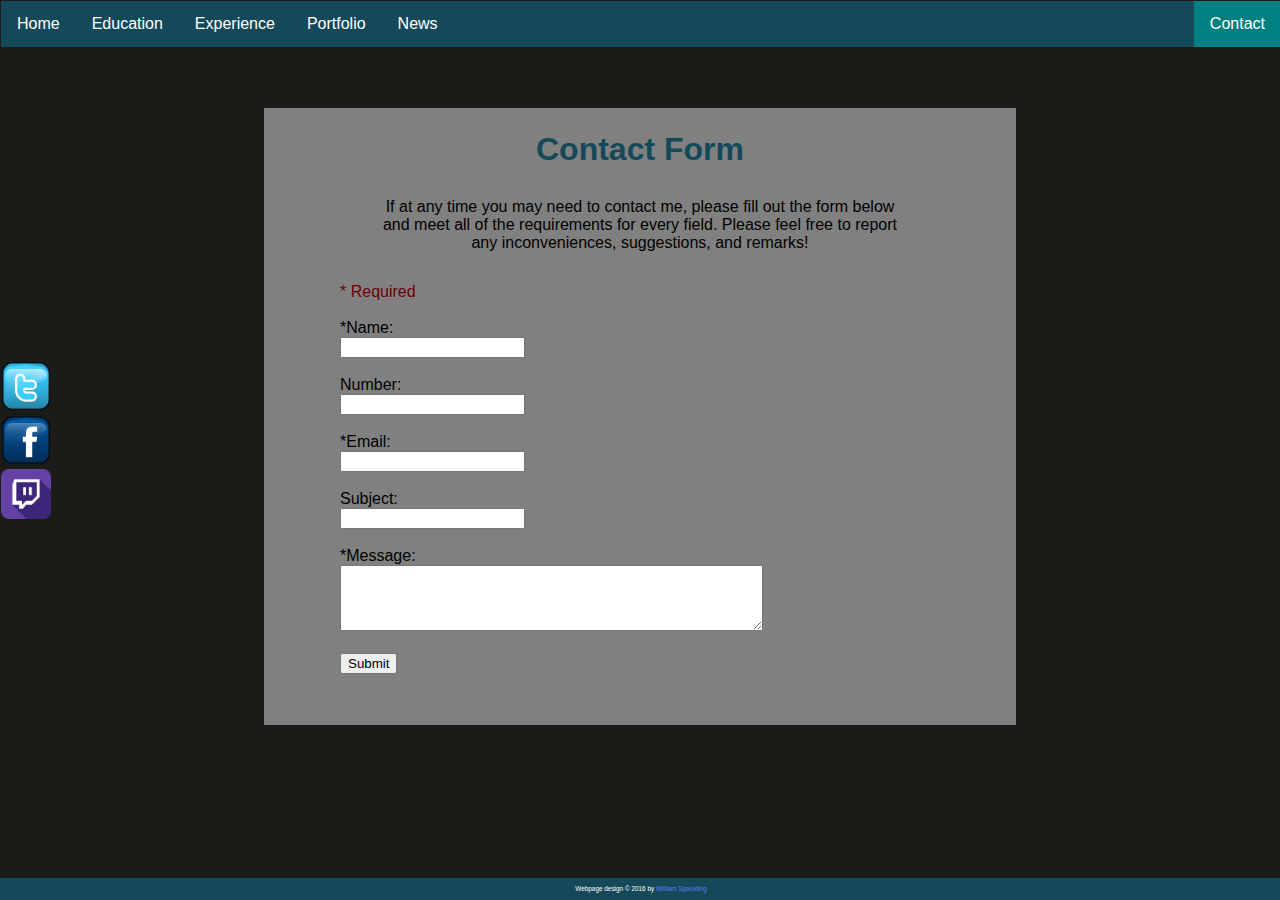
<file: pages/Contact/Contact.html>
<!DOCTYPE html>

<!--
Project Name: Portfolio
Author: William Spaulding
Description: A portfolio based website.
-->


<html>
	<head>
		<link rel="stylesheet" type="text/css" href="../style.css?v=1.0">
	</head>
	
	<body>
		<!-- Navigation Bar -->
		<div id="navigation">
			<ul>
				<li class="dropdown">
					<a href="../../index.html" class="dropbtn" id="HomeF">Home</a>
				</li>
				<li class="dropdown">
					<a href="javascript:void(0)" class="dropbtn" id="EducationF">Education</a>
					<div class="dropdown-content">
						<a id="Collegiate-School" href="../Education/Collegiate.html">Collegiate</a>
						<a id="Naval-School" href="../Education/Naval.html">Naval</a>
					</div>
				</li>
				<li class="dropdown">
					<a href="../Experience/Experience.html" class="dropbtn" id="ExperienceF">Experience</a>
				</li>
				<li class="dropdown">
					<a href="javascript:void(0)" class="dropbtn" id="PortfolioF">Portfolio</a>
					<div class="dropdown-content">
						<a id="Java" href="../Portfolio/Java.html">Java</a>
						<a id="CSharp" href="../Portfolio/CSharp.html">CSharp</a>
						<a id="VisualBasic" href="../Portfolio/VisualBasic.html">VisualBasic</a>
						<a id="AdobeAnimate" href="../Portfolio/AdobeAnimate.html">Adobe Animate</a>
						<a id="Websites" href="../Portfolio/Websites.html">HTML/CSS/Javascript</a>
					</div>
				</li>
				<li class="dropdown">
					<a href="../News/News.html" class="dropbtn" id="ExperienceF">News</a>
				</li>
				<li class="dropdown right activeDrop">
					<a href="../Contact/Contact.html" class="dropbtn" id="ContactF">Contact</a>
				</li>
			</ul>
		</div>
		
		<!-- Email Section -->
		<div id="content">
		<form id="email">
			<div class="center">
				<h1 style="color: #14495A">Contact Form</h1>
				<p>If at any time you may need to contact me, please fill out the form below and meet all of the requirements for every field. Please feel free to report any inconveniences, suggestions, and remarks!</p>
			</div>
			<font color="#6D0000">* Required</font>
			<br><br>*Name:<br>
			<input name="name" type="text" />
			<br><br>Number:<br>
			<input name="number" type="text" />
			<br><br>*Email:<br>
			<input name="email" type="text" />
			<br><br>Subject:<br>
			<input name="subject" type="text" />
			<br><br>*Message:<br>
			<textarea name="message" rows="4" cols="50"></textarea>
			<br><br>
			<input id="submit" type="submit" value="Submit" onclick="button()" />
		</form>
		</div>
		
		<!-- Social Media -->
		<div id="sidebar">
			<a href="https://twitter.com/WilliamSpauldi4" target="_blank">
				<img src="../../images/twitter.png" width="50" height="50" alt="twitter link"/>
			</a>
			<a href="https://www.facebook.com/profile.php?id=100009659238834" target="_blank">
				<img src="../../images/facebook.png" width="50" height="50" alt="facebook link"/>
			</a>
			<a href="https://twitch.tv/MistrMouse" target="_blank">
				<img src="../../images/twitch.png" width="50" height="50" alt="facebook link"/>
			</a>
		</div>
			
		<!-- Copyright/Other -->
		<div id="footer">
			<p>Webpage design &#169; 2016 by <a href="mailto:spauldingwm@gmail.com">William Spaulding</a></p>
		</div>
		
		<script src="../../javascript/email.js"></script>
	</body>
</html>
</file>
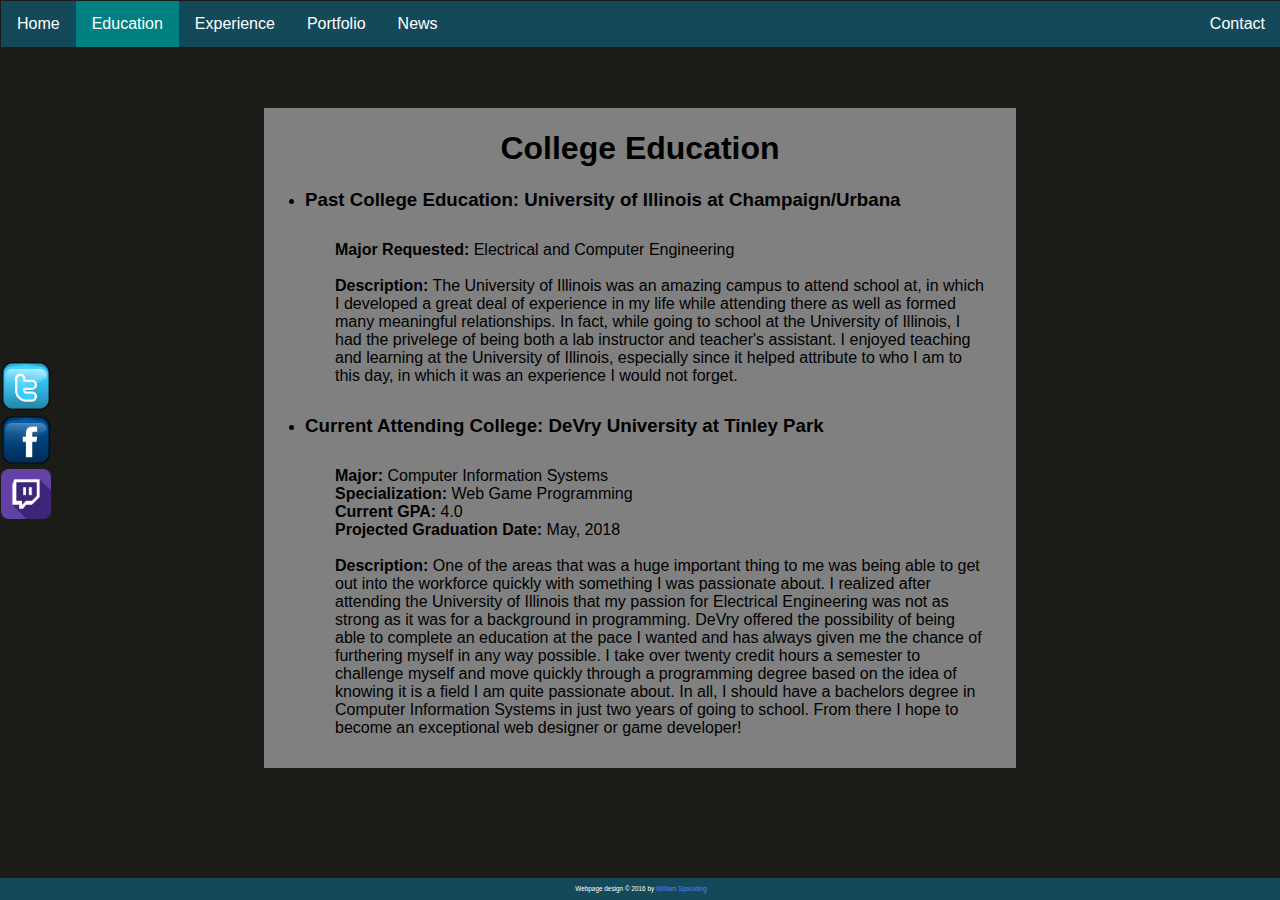
<file: pages/Education/Collegiate.html>
<!DOCTYPE html>

<!--
Project Name: Portfolio
Author: William Spaulding
Description: A portfolio based website.
-->


<html>
	<head>
		<link rel="stylesheet" type="text/css" href="../style.css?v=1.0">
	</head>
	
	<body>
		<!-- Navigation Bar -->
		<div id="navigation">
			<ul>
				<li class="dropdown">
					<a href="../../index.html" class="dropbtn" id="HomeF">Home</a>
				</li>
				<li class="dropdown activeDrop">
					<a href="javascript:void(0)" class="dropbtn" id="EducationF">Education</a>
					<div class="dropdown-content">
						<a id="Collegiate-School" href="../Education/Collegiate.html" class="active">Collegiate</a>
						<a id="Naval-School" href="../Education/Naval.html">Naval</a>
					</div>
				</li>
				<li class="dropdown">
					<a href="../Experience/Experience.html" class="dropbtn" id="ExperienceF">Experience</a>
				</li>
				<li class="dropdown">
					<a href="javascript:void(0)" class="dropbtn" id="PortfolioF">Portfolio</a>
					<div class="dropdown-content">
						<a id="Java" href="../Portfolio/Java.html">Java</a>
						<a id="CSharp" href="../Portfolio/CSharp.html">CSharp</a>
						<a id="VisualBasic" href="../Portfolio/VisualBasic.html">VisualBasic</a>
						<a id="AdobeAnimate" href="../Portfolio/AdobeAnimate.html">Adobe Animate</a>
						<a id="Websites" href="../Portfolio/Websites.html">HTML/CSS/Javascript</a>
					</div>
				</li>
				<li class="dropdown">
					<a href="../News/News.html" class="dropbtn" id="ExperienceF">News</a>
				</li>
				<li class="dropdown right">
					<a href="../Contact/Contact.html" class="dropbtn" id="ContactF">Contact</a>
				</li>
			</ul>
		</div>
		
		<!-- Course Information -->
		<div id="wrapper1">
			<div id="skillbar">
				<h1 class="center">Completed<br>Coursework</h1>
				<a>Logic & Design</a>
				<a>Structured Analysis & Design</a>
				<a>Architecture & Operating Systems</a>
				<a>Principles of Information Systems</a>
				<a>Programming</a>
				<a>Object-Oriented Programming</a>
				<a>Business Application Programming</a>
				<a>Web Interface Design</a>
				<a>Web Application Development</a>
				<a>Web Multimedia Programming</a>
				<a>Business & Technology</a>
				<a>Critical Thinking & Problem Solving</a>
				<a>Electrical & Computer Engineering</a>
				<a>Computer Engineering</a>
				<a>Composition</a>
				<a>Ancient Philosophy</a>
				<a>Statistics</a>
				<a>Calculus I</a>
				<a>Physics I</a>
				<a>Chemistry I</a>
			</div>
		</div>
		
		<!-- Main Content Description -->
		<div id="content">
			<h1>College Education</h1>
			<ul>
				<li>
					<h3>Past College Education: University of Illinois at Champaign/Urbana</h2>
					<p><b>Major Requested:</b> Electrical and Computer Engineering<br><br><b>Description:</b> The University of Illinois was an amazing campus to attend school at, in which I developed a great deal of experience in my life while attending there as well as formed many meaningful relationships. In fact, while going to school at the University of Illinois, I had the privelege of being both a lab instructor and teacher's assistant. I enjoyed teaching and learning at the University of Illinois, especially since it helped attribute to who I am to this day, in which it was an experience I would not forget.</p>
				</li>
				<li>
					<h3>Current Attending College: DeVry University at Tinley Park</h2>
					<p><b>Major:</b> Computer Information Systems<br><b>Specialization:</b> Web Game Programming<br><b>Current GPA:</b> 4.0<br><b>Projected Graduation Date:</b> May, 2018<br><br><b>Description:</b> One of the areas that was a huge important thing to me was being able to get out into the workforce quickly with something I was passionate about. I realized after attending the University of Illinois that my passion for Electrical Engineering was not as strong as it was for a background in programming. DeVry offered the possibility of being able to complete an education at the pace I wanted and has always given me the chance of furthering myself in any way possible. I take over twenty credit hours a semester to challenge myself and move quickly through a programming degree based on the idea of knowing it is a field I am quite passionate about. In all, I should have a bachelors degree in Computer Information Systems in just two years of going to school. From there I hope to become an exceptional web designer or game developer!</p>
				</li>
			</ul>
		</div>
		
		<!-- Social Media -->
		<div id="sidebar">
			<a href="https://twitter.com/WilliamSpauldi4" target="_blank">
				<img src="../../images/twitter.png" width="50" height="50" alt="twitter link"/>
			</a>
			<a href="https://www.facebook.com/profile.php?id=100009659238834" target="_blank">
				<img src="../../images/facebook.png" width="50" height="50" alt="facebook link"/>
			</a>
			<a href="https://twitch.tv/MistrMouse" target="_blank">
				<img src="../../images/twitch.png" width="50" height="50" alt="facebook link"/>
			</a>
		</div>
			
		<!-- Copyright/Other -->
		<div id="footer">
			<p>Webpage design &#169; 2016 by <a href="mailto:spauldingwm@gmail.com">William Spaulding</a></p>
		</div>
	</body>
</html>
</file>
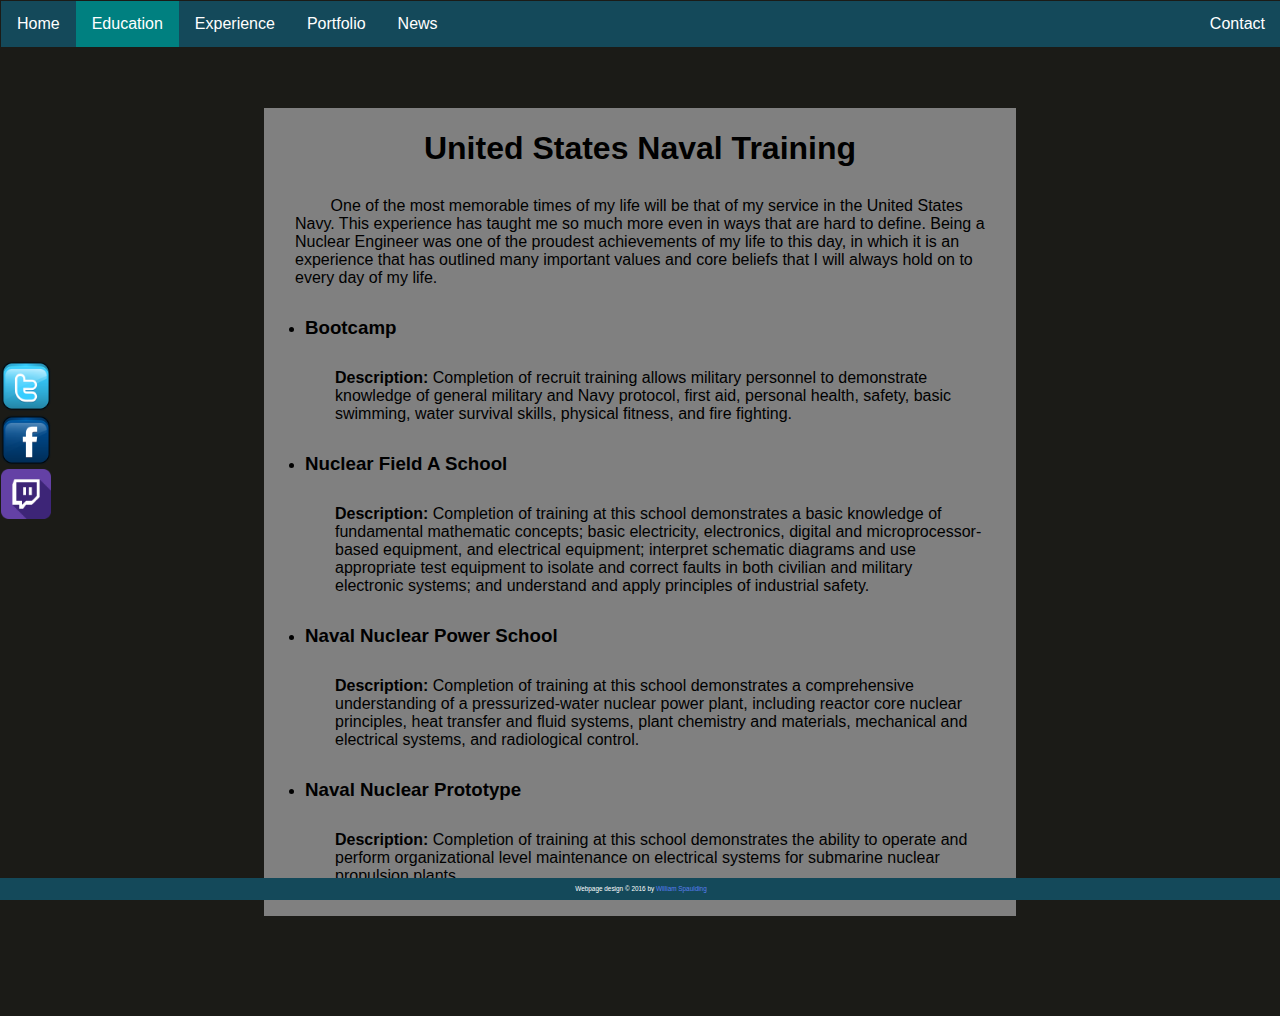
<file: pages/Education/Naval.html>
<!DOCTYPE html>

<!--
Project Name: Portfolio
Author: William Spaulding
Description: A portfolio based website.
-->


<html>
	<head>
		<link rel="stylesheet" type="text/css" href="../style.css?v=1.0">
	</head>
	
	<body>
		<!-- Navigation Bar -->
		<div id="navigation">
			<ul>
				<li class="dropdown">
					<a href="../../index.html" class="dropbtn" id="HomeF">Home</a>
				</li>
				<li class="dropdown activeDrop">
					<a href="javascript:void(0)" class="dropbtn" id="EducationF">Education</a>
					<div class="dropdown-content">
						<a id="Collegiate-School" href="../Education/Collegiate.html">Collegiate</a>
						<a id="Naval-School" href="../Education/Naval.html" class="active">Naval</a>
					</div>
				</li>
				<li class="dropdown">
					<a href="../Experience/Experience.html" class="dropbtn" id="ExperienceF">Experience</a>
				</li>
				<li class="dropdown">
					<a href="javascript:void(0)" class="dropbtn" id="PortfolioF">Portfolio</a>
					<div class="dropdown-content">
						<a id="Java" href="../Portfolio/Java.html">Java</a>
						<a id="CSharp" href="../Portfolio/CSharp.html">CSharp</a>
						<a id="VisualBasic" href="../Portfolio/VisualBasic.html">VisualBasic</a>
						<a id="AdobeAnimate" href="../Portfolio/AdobeAnimate.html">Adobe Animate</a>
						<a id="Websites" href="../Portfolio/Websites.html">HTML/CSS/Javascript</a>
					</div>
				</li>
				<li class="dropdown">
					<a href="../News/News.html" class="dropbtn" id="ExperienceF">News</a>
				</li>
				<li class="dropdown right">
					<a href="../Contact/Contact.html" class="dropbtn" id="ContactF">Contact</a>
				</li>
			</ul>
		</div>
		
		<!-- Course Information -->
		<div id="wrapper1">
			<div id="skillbar">
				<h1 class="center">Completed<br>Coursework</h1>
				<a>AC/DC Circuits</a>
				<a>Applied Thermodynamics</a>
				<a>Atomic and Nuclear Physics</a>
				<a>Electrical or Electronic Systems Troubleshooting and Maintenance</a>
				<a>Solid State Devices and Circuits</a>
				<a>Fluid Dynamics and Power Systems</a>
				<a>Nuclear Reactor Engineering</a>
				<a>Power Plant Systems</a>
				<a>Radiation Protection Technology</a>
				<a>Digital Principles</a>
				<a>Electrical Machinery</a>
				<a>Digital Circuits and Microprocessors</a>
				<a>Industrial Safety</a>
				<a>General Physics and Chemistry</a>
				<a>Technical Mathematics</a>
				<a>Hazardous Materials Operations</a>
				<a>Firefighting</a>
				<a>Shipboard Systems</a>
				<a>Personal Conditioning</a>
				<a>Personal/Community Health</a>
			</div>
		</div>
		
		<!-- Main Content Description -->
		<div id="content">
			<h1>United States Naval Training</h1>
			<p>&nbsp;&nbsp;&nbsp;&nbsp;&nbsp;&nbsp;&nbsp;&nbsp;One of the most memorable times of my life will be that of my service in the United States Navy. This experience has taught me so much more even in ways that are hard to define. Being a Nuclear Engineer was one of the proudest achievements of my life to this day, in which it is an experience that has outlined many important values and core beliefs that I will always hold on to every day of my life.</p>
			<ul>
				<li>
					<h3>Bootcamp</h2>
					<p><b>Description:</b> Completion of recruit training allows military personnel to demonstrate knowledge of general military and Navy protocol, first aid, personal health, safety, basic swimming, water survival skills, physical fitness, and fire fighting.</p>
				</li>
				<li>
					<h3>Nuclear Field A School</h2>
					<p><b>Description:</b> Completion of training at this school demonstrates a basic knowledge of fundamental mathematic concepts; basic electricity, electronics, digital and microprocessor-based equipment, and electrical equipment; interpret schematic diagrams and use appropriate test equipment to isolate and correct faults in both civilian and military electronic systems; and understand and apply principles of industrial safety.</p>
				</li>
				<li>
					<h3>Naval Nuclear Power School</h2>
					<p><b>Description:</b> Completion of training at this school demonstrates a comprehensive understanding of a pressurized-water nuclear power plant, including reactor core nuclear principles, heat transfer and fluid systems, plant chemistry and materials, mechanical and electrical systems, and radiological control.</p>
				</li>
				<li>
					<h3>Naval Nuclear Prototype</h2>
					<p><b>Description:</b> Completion of training at this school demonstrates the ability to operate and perform organizational level maintenance on electrical systems for submarine nuclear propulsion plants.</p>
				</li>
			</ul>
		</div>
		
		<!-- Social Media -->
		<div id="sidebar">
			<a href="https://twitter.com/WilliamSpauldi4" target="_blank">
				<img src="../../images/twitter.png" width="50" height="50" alt="twitter link"/>
			</a>
			<a href="https://www.facebook.com/profile.php?id=100009659238834" target="_blank">
				<img src="../../images/facebook.png" width="50" height="50" alt="facebook link"/>
			</a>
			<a href="https://twitch.tv/MistrMouse" target="_blank">
				<img src="../../images/twitch.png" width="50" height="50" alt="facebook link"/>
			</a>
		</div>
			
		<!-- Copyright/Other -->
		<div id="footer">
			<p>Webpage design &#169; 2016 by <a href="mailto:spauldingwm@gmail.com">William Spaulding</a></p>
		</div>
	</body>
</html>
</file>
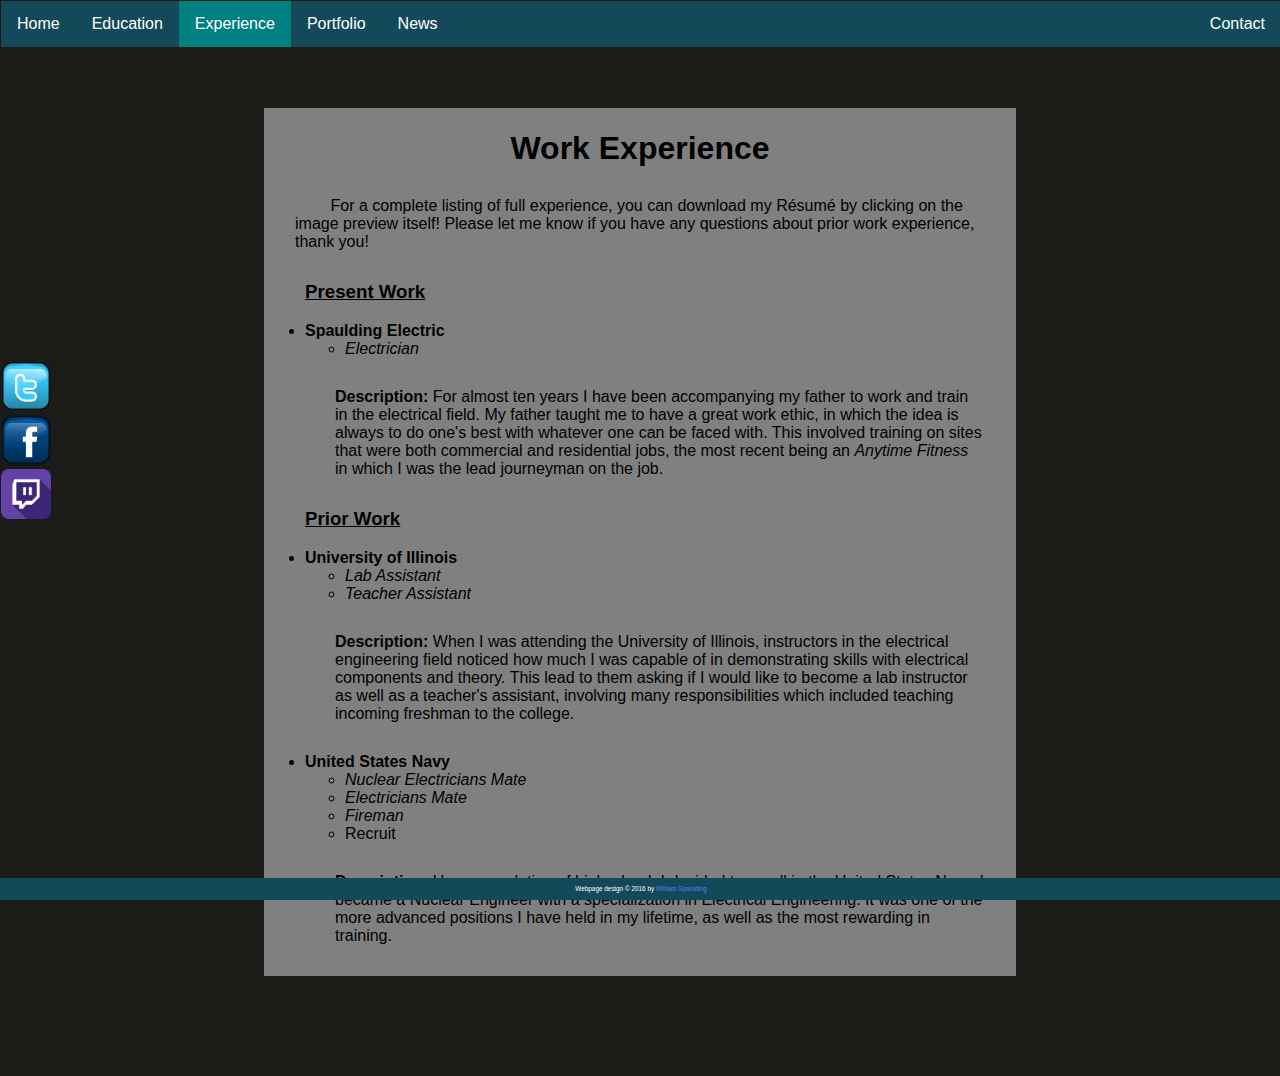
<file: pages/Experience/Experience.html>
<!DOCTYPE html>

<!--
Project Name: Portfolio
Author: William Spaulding
Description: A portfolio based website.
-->


<html>
	<head>
		<link rel="stylesheet" type="text/css" href="../style.css?v=1.0">
	</head>
	
	<body>
		<!-- Navigation Bar -->
		<div id="navigation">
			<ul>
				<li class="dropdown">
					<a href="../../index.html" class="dropbtn" id="HomeF">Home</a>
				</li>
				<li class="dropdown">
					<a href="javascript:void(0)" class="dropbtn" id="EducationF">Education</a>
					<div class="dropdown-content">
						<a id="Collegiate-School" href="../Education/Collegiate.html">Collegiate</a>
						<a id="Naval-School" href="../Education/Naval.html">Naval</a>
					</div>
				</li>
				<li class="dropdown activeDrop">
					<a href="../Experience/Experience.html" class="dropbtn" id="ExperienceF">Experience</a>
				</li>
				<li class="dropdown">
					<a href="javascript:void(0)" class="dropbtn" id="PortfolioF">Portfolio</a>
					<div class="dropdown-content">
						<a id="Java" href="../Portfolio/Java.html">Java</a>
						<a id="CSharp" href="../Portfolio/CSharp.html">CSharp</a>
						<a id="VisualBasic" href="../Portfolio/VisualBasic.html">VisualBasic</a>
						<a id="AdobeAnimate" href="../Portfolio/AdobeAnimate.html">Adobe Animate</a>
						<a id="Websites" href="../Portfolio/Websites.html">HTML/CSS/Javascript</a>
					</div>
				</li>
				<li class="dropdown">
					<a href="../News/News.html" class="dropbtn" id="ExperienceF">News</a>
				</li>
				<li class="dropdown right">
					<a href="../Contact/Contact.html" class="dropbtn" id="ContactF">Contact</a>
				</li>
			</ul>
		</div>
		
		<!-- General Content -->
		<div id="content">
			<h1>Work Experience</h1>
			<p>&nbsp;&nbsp;&nbsp;&nbsp;&nbsp;&nbsp;&nbsp;&nbsp;For a complete listing of full experience, you can download my R&eacute;sum&eacute; by clicking on the image preview itself! Please let me know if you have any questions about prior work experience, thank you!</p>
			
			<ul>
				<h3><u>Present Work</u></h3>
				<li><b>Spaulding Electric</b></li>
				<ul>
					<li><i>Electrician</i></li>
				</ul>
				<p><b>Description:</b> For almost ten years I have been accompanying my father to work and train in the electrical field. My father taught me to have a great work ethic, in which the idea is always to do one's best with whatever one can be faced with. This involved training on sites that were both commercial and residential jobs, the most recent being an <i>Anytime Fitness</i> in which I was the lead journeyman on the job.</p>
				<h3><u>Prior Work</u></h3>
				<li><b>University of Illinois</b></li>
				<ul>
					<li><i>Lab Assistant</i></li>
					<li><i>Teacher Assistant</i></li>
				</ul>
				<p><b>Description:</b> When I was attending the University of Illinois, instructors in the electrical engineering field noticed how much I was capable of in demonstrating skills with electrical components and theory. This lead to them asking if I would like to become a lab instructor as well as a teacher's assistant, involving many responsibilities which included teaching incoming freshman to the college.</p>
				<li><b>United States Navy</b></li>
				<ul>
					<li><i>Nuclear Electricians Mate</i></li>
					<li><i>Electricians Mate</i></li>
					<li><i>Fireman</i></li>
					<li>Recruit</li>
				</ul>
				<p><b>Description:</b> Upon completion of highschool, I decided to enroll in the United States Navy. I became a Nuclear Engineer with a specialization in Electrical Engineering. It was one of the more advanced positions I have held in my lifetime, as well as the most rewarding in training.</p>
			</ul>
		</div>
		
		<div id="resume">
			<p>[DOWNLOAD]<br><br>Click to download a complete R&eacute;sum&eacute;</p>
			<a href="../../Resume.pdf" target="_blank"><img id="resume" src="../../images/resume.png" /></a>
		</div>
		
		<!-- Social Media -->
		<div id="sidebar">
			<a href="https://twitter.com/WilliamSpauldi4" target="_blank">
				<img src="../../images/twitter.png" width="50" height="50" alt="twitter link"/>
			</a>
			<a href="https://www.facebook.com/profile.php?id=100009659238834" target="_blank">
				<img src="../../images/facebook.png" width="50" height="50" alt="facebook link"/>
			</a>
			<a href="https://twitch.tv/MistrMouse" target="_blank">
				<img src="../../images/twitch.png" width="50" height="50" alt="facebook link"/>
			</a>
		</div>
			
		<!-- Copyright/Other -->
		<div id="footer">
			<p>Webpage design &#169; 2016 by <a href="mailto:spauldingwm@gmail.com">William Spaulding</a></p>
		</div>
	</body>
</html>
</file>
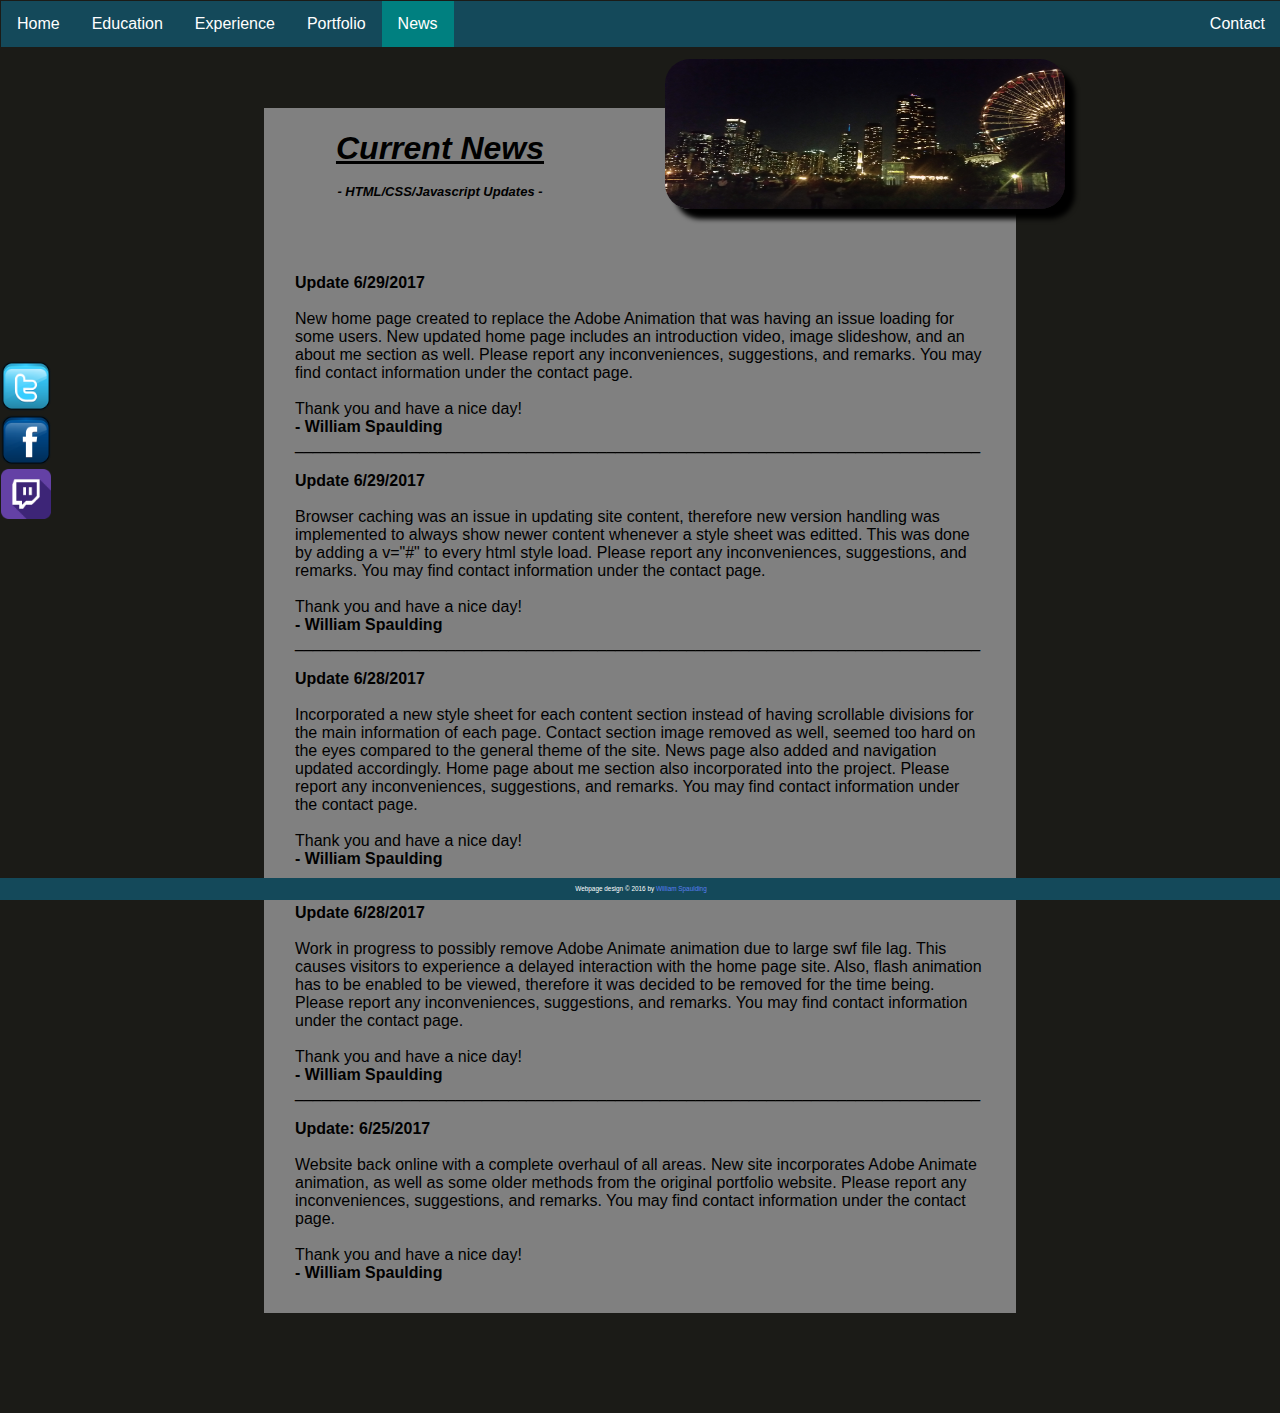
<file: pages/News/News.html>
<!DOCTYPE html>

<!--
Project Name: Portfolio
Author: William Spaulding
Description: A portfolio based website.
-->


<html>
	<head>
		<link rel="stylesheet" type="text/css" href="../style.css?v=1.0">
	</head>
	
	<body>
		<!-- Main Content -->
		<div id="content">
			<img id="navypier" src="../../images/navypier.jpg" alt="navypier"/>
			<h1><i><u>Current News</u><br>
			<font size="-1">- HTML/CSS/Javascript Updates -</font></i></h1>
			<br>
			<p><b>Update 6/29/2017</b><br><br>
			New home page created to replace the Adobe Animation that was having an issue loading for some users. New updated home page includes an introduction video, image slideshow, and an about me section as well. Please report any inconveniences, suggestions, and remarks. You may find contact information under the contact page.<br><br>
			Thank you and have a nice day!<br>
			<b>- William Spaulding</b><br>
			_____________________________________________________________________________
			<br><br>
			<b>Update 6/29/2017</b><br><br>
			Browser caching was an issue in updating site content, therefore new version handling was implemented to always show newer content whenever a style sheet was editted. This was done by adding a v="#" to every html style load. Please report any inconveniences, suggestions, and remarks. You may find contact information under the contact page.<br><br>
			Thank you and have a nice day!<br>
			<b>- William Spaulding</b><br>
			_____________________________________________________________________________
			<br><br>
			<b>Update 6/28/2017</b><br><br>
			Incorporated a new style sheet for each content section instead of having scrollable divisions for the main information of each page. Contact section image removed as well, seemed too hard on the eyes compared to the general theme of the site. News page also added and navigation updated accordingly. Home page about me section also incorporated into the project. Please report any inconveniences, suggestions, and remarks. You may find contact information under the contact page.<br><br>
			Thank you and have a nice day!<br>
			<b>- William Spaulding</b><br>
			_____________________________________________________________________________
			<br><br>
			<b>Update 6/28/2017</b><br><br>
			Work in progress to possibly remove Adobe Animate animation due to large swf file lag. This causes visitors to experience a delayed interaction with the home page site. Also, flash animation has to be enabled to be viewed, therefore it was decided to be removed for the time being. Please report any inconveniences, suggestions, and remarks. You may find contact information under the contact page.<br><br>
			Thank you and have a nice day!<br>
			<b>- William Spaulding</b><br>
			_____________________________________________________________________________
			<br><br>
			<b>Update: 6/25/2017</b><br><br>
			
			Website back online with a complete overhaul of all areas. New site incorporates Adobe Animate animation, as well as some older methods from the original portfolio website. Please report any inconveniences, suggestions, and remarks. You may find contact information under the contact page.<br><br>
			
			Thank you and have a nice day!<br>
			<b>- William Spaulding</b><br></p>
		</div>
		
		<!-- Navigation Bar -->
		<div id="navigation">
			<ul>
				<li class="dropdown">
					<a href="../../index.html" class="dropbtn" id="HomeF">Home</a>
				</li>
				<li class="dropdown">
					<a href="javascript:void(0)" class="dropbtn" id="EducationF">Education</a>
					<div class="dropdown-content">
						<a id="Collegiate-School" href="../Education/Collegiate.html">Collegiate</a>
						<a id="Naval-School" href="../Education/Naval.html">Naval</a>
					</div>
				</li>
				<li class="dropdown">
					<a href="../Experience/Experience.html" class="dropbtn" id="ExperienceF">Experience</a>
				</li>
				<li class="dropdown">
					<a href="javascript:void(0)" class="dropbtn" id="PortfolioF">Portfolio</a>
					<div class="dropdown-content">
						<a id="Java" href="../Portfolio/Java.html">Java</a>
						<a id="CSharp" href="../Portfolio/CSharp.html">CSharp</a>
						<a id="VisualBasic" href="../Portfolio/VisualBasic.html">VisualBasic</a>
						<a id="AdobeAnimate" href="../Portfolio/AdobeAnimate.html">Adobe Animate</a>
						<a id="Websites" href="../Portfolio/Websites.html">HTML/CSS/Javascript</a>
					</div>
				</li>
				<li class="dropdown activeDrop">
					<a href="../News/News.html" class="dropbtn" id="ExperienceF">News</a>
				</li>
				<li class="dropdown right">
					<a href="../Contact/Contact.html" class="dropbtn" id="ContactF">Contact</a>
				</li>
			</ul>
		</div>
		
		<!-- Social Media -->
		<div id="sidebar">
			<a href="https://twitter.com/WilliamSpauldi4" target="_blank">
				<img src="../../images/twitter.png" width="50" height="50" alt="twitter link"/>
			</a>
			<a href="https://www.facebook.com/profile.php?id=100009659238834" target="_blank">
				<img src="../../images/facebook.png" width="50" height="50" alt="facebook link"/>
			</a>
			<a href="https://twitch.tv/MistrMouse" target="_blank">
				<img src="../../images/twitch.png" width="50" height="50" alt="facebook link"/>
			</a>
		</div>
			
		<!-- Copyright/Other -->
		<div id="footer">
			<p>Webpage design &#169; 2016 by <a href="mailto:spauldingwm@gmail.com">William Spaulding</a></p>
		</div>
	</body>
</html>
</file>
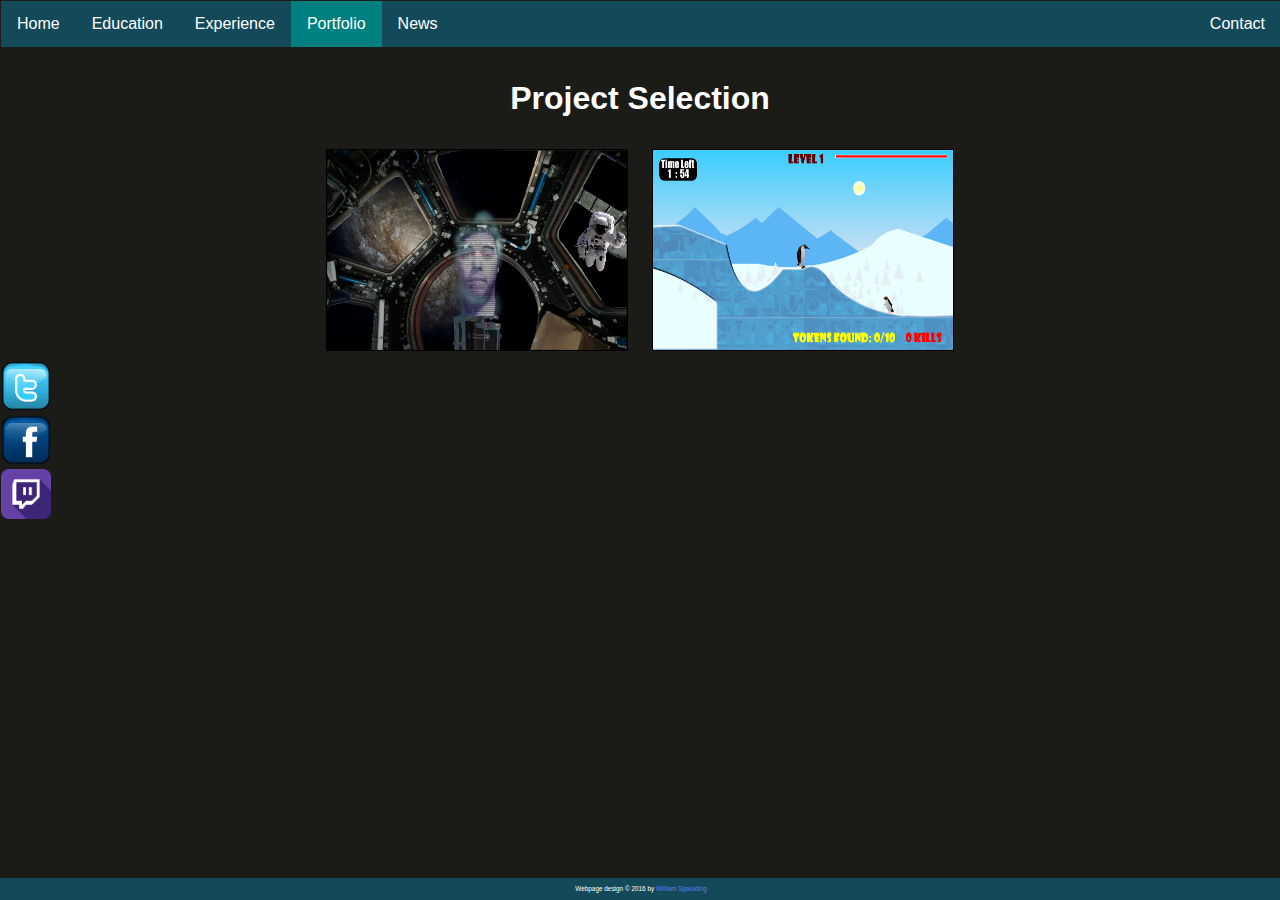
<file: pages/Portfolio/AdobeAnimate.html>
<!DOCTYPE html>

<!--
Project Name: Portfolio
Author: William Spaulding
Description: A portfolio based website.
-->


<html>
	<head>
		<link rel="stylesheet" type="text/css" href="../style.css?v=1.1">
	</head>
	
	<body>
		<!-- Navigation Bar -->
		<div id="navigation">
			<ul>
				<li class="dropdown">
					<a href="../../index.html" class="dropbtn" id="HomeF">Home</a>
				</li>
				<li class="dropdown">
					<a href="javascript:void(0)" class="dropbtn" id="EducationF">Education</a>
					<div class="dropdown-content">
						<a id="Collegiate-School" href="../Education/Collegiate.html">Collegiate</a>
						<a id="Naval-School" href="../Education/Naval.html">Naval</a>
					</div>
				</li>
				<li class="dropdown">
					<a href="../Experience/Experience.html" class="dropbtn" id="ExperienceF">Experience</a>
				</li>
				<li class="dropdown activeDrop">
					<a href="javascript:void(0)" class="dropbtn" id="PortfolioF">Portfolio</a>
					<div class="dropdown-content">
						<a id="Java" href="../Portfolio/Java.html">Java</a>
						<a id="CSharp" href="../Portfolio/CSharp.html">CSharp</a>
						<a id="VisualBasic" href="../Portfolio/VisualBasic.html">VisualBasic</a>
						<a id="AdobeAnimate" href="../Portfolio/AdobeAnimate.html" class="active">Adobe Animate</a>
						<a id="Websites" href="../Portfolio/Websites.html">HTML/CSS/Javascript</a>
					</div>
				</li>
				<li class="dropdown">
					<a href="../News/News.html" class="dropbtn" id="ExperienceF">News</a>
				</li>
				<li class="dropdown right">
					<a href="../Contact/Contact.html" class="dropbtn" id="ContactF">Contact</a>
				</li>
			</ul>
		</div>
		
		<!-- Project Selection Handling -->
		<div id="selection">
			<h1>Project Selection</h1>
			<div id="Hologram" class="select">
				<p>Hologram<br><br>[SELECT]<br>Click for more information!</p>
				<img alt="Hologram" src="../../images/adobeanimate/Hologram.jpg" />
			</div>
			<div id="Penguin" class="select">
				<p>Penguin Game<br><br>[SELECT]<br>Click for more information!</p>
				<img alt="Penguin" src="../../images/adobeanimate/Penguin.png" />
			</div>
		</div>
		
		<!-- Video Handling -->
		<div id="video2">
			<iframe id="vid" src="https://www.youtube.com/embed/8fpzb0K7Epw" frameborder="0" allowfullscreen></iframe>
		</div>
		
		<!-- Social Media -->
		<div id="sidebar">
			<a href="https://twitter.com/WilliamSpauldi4" target="_blank">
				<img src="../../images/twitter.png" width="50" height="50" alt="twitter link"/>
			</a>
			<a href="https://www.facebook.com/profile.php?id=100009659238834" target="_blank">
				<img src="../../images/facebook.png" width="50" height="50" alt="facebook link"/>
			</a>
			<a href="https://twitch.tv/MistrMouse" target="_blank">
				<img src="../../images/twitch.png" width="50" height="50" alt="facebook link"/>
			</a>
		</div>
			
		<!-- Copyright/Other -->
		<div id="footer">
			<p>Webpage design &#169; 2016 by <a href="mailto:spauldingwm@gmail.com">William Spaulding</a></p>
		</div>
		
		<!-- Javascript load -->
		<script src="../../javascript/video.js"></script>
		<script src="../../javascript/projects.js"></script>
	</body>
</html>
</file>
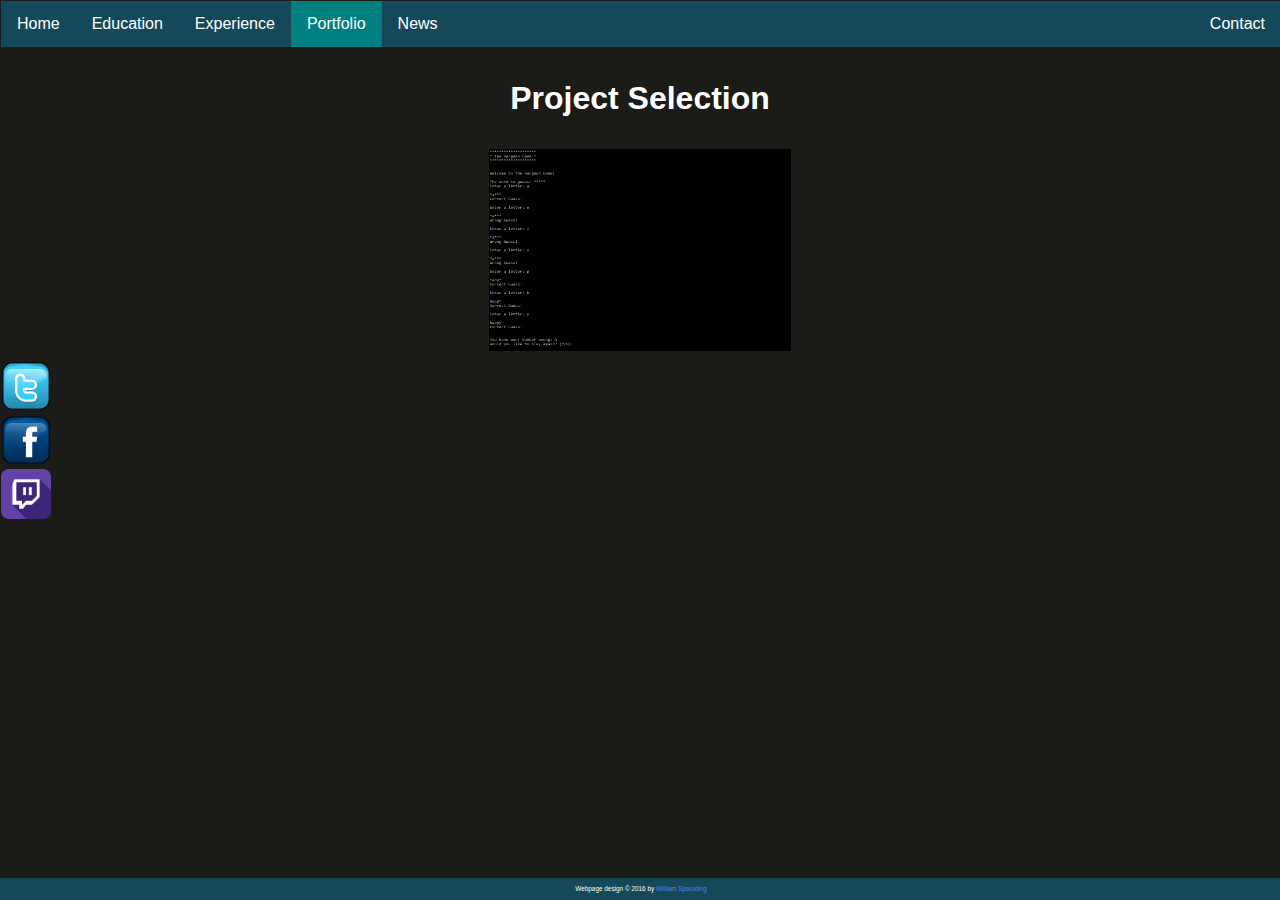
<file: pages/Portfolio/CSharp.html>
<!DOCTYPE html>

<!--
Project Name: Portfolio
Author: William Spaulding
Description: A portfolio based website.
-->


<html>
	<head>
		<link rel="stylesheet" type="text/css" href="../style.css?v=1.1">
	</head>
	
	<body>
		<!-- Navigation Bar -->
		<div id="navigation">
			<ul>
				<li class="dropdown">
					<a href="../../index.html" class="dropbtn" id="HomeF">Home</a>
				</li>
				<li class="dropdown">
					<a href="javascript:void(0)" class="dropbtn" id="EducationF">Education</a>
					<div class="dropdown-content">
						<a id="Collegiate-School" href="../Education/Collegiate.html">Collegiate</a>
						<a id="Naval-School" href="../Education/Naval.html">Naval</a>
					</div>
				</li>
				<li class="dropdown">
					<a href="../Experience/Experience.html" class="dropbtn" id="ExperienceF">Experience</a>
				</li>
				<li class="dropdown activeDrop">
					<a href="javascript:void(0)" class="dropbtn" id="PortfolioF">Portfolio</a>
					<div class="dropdown-content">
						<a id="Java" href="../Portfolio/Java.html">Java</a>
						<a id="CSharp" href="../Portfolio/CSharp.html" class="active">CSharp</a>
						<a id="VisualBasic" href="../Portfolio/VisualBasic.html">VisualBasic</a>
						<a id="AdobeAnimate" href="../Portfolio/AdobeAnimate.html">Adobe Animate</a>
						<a id="Websites" href="../Portfolio/Websites.html">HTML/CSS/Javascript</a>
					</div>
				</li>
				<li class="dropdown">
					<a href="../News/News.html" class="dropbtn" id="ExperienceF">News</a>
				</li>
				<li class="dropdown right">
					<a href="../Contact/Contact.html" class="dropbtn" id="ContactF">Contact</a>
				</li>
			</ul>
		</div>
		
		<!-- Project Selection Handling -->
		<div id="selection">
			<h1>Project Selection</h1>
			<div id="Hangman" class="select">
				<p>Hangman<br><br>[SELECT]<br>Click for more information!</p>
				<img alt="Hangman" src="../../images/csharp/Hangman.png" />
			</div>
		</div>
		
		<!-- Video Handling -->
		<div id="video2">
			<iframe id="vid" src="https://www.youtube.com/embed/8fpzb0K7Epw" frameborder="0" allowfullscreen></iframe>
		</div>
		
		<!-- Social Media -->
		<div id="sidebar">
			<a href="https://twitter.com/WilliamSpauldi4" target="_blank">
				<img src="../../images/twitter.png" width="50" height="50" alt="twitter link"/>
			</a>
			<a href="https://www.facebook.com/profile.php?id=100009659238834" target="_blank">
				<img src="../../images/facebook.png" width="50" height="50" alt="facebook link"/>
			</a>
			<a href="https://twitch.tv/MistrMouse" target="_blank">
				<img src="../../images/twitch.png" width="50" height="50" alt="facebook link"/>
			</a>
		</div>
			
		<!-- Copyright/Other -->
		<div id="footer">
			<p>Webpage design &#169; 2016 by <a href="mailto:spauldingwm@gmail.com">William Spaulding</a></p>
		</div>
		
		<!-- Javascript load -->
		<script src="../../javascript/video.js"></script>
		<script src="../../javascript/projects.js"></script>
	</body>
</html>
</file>
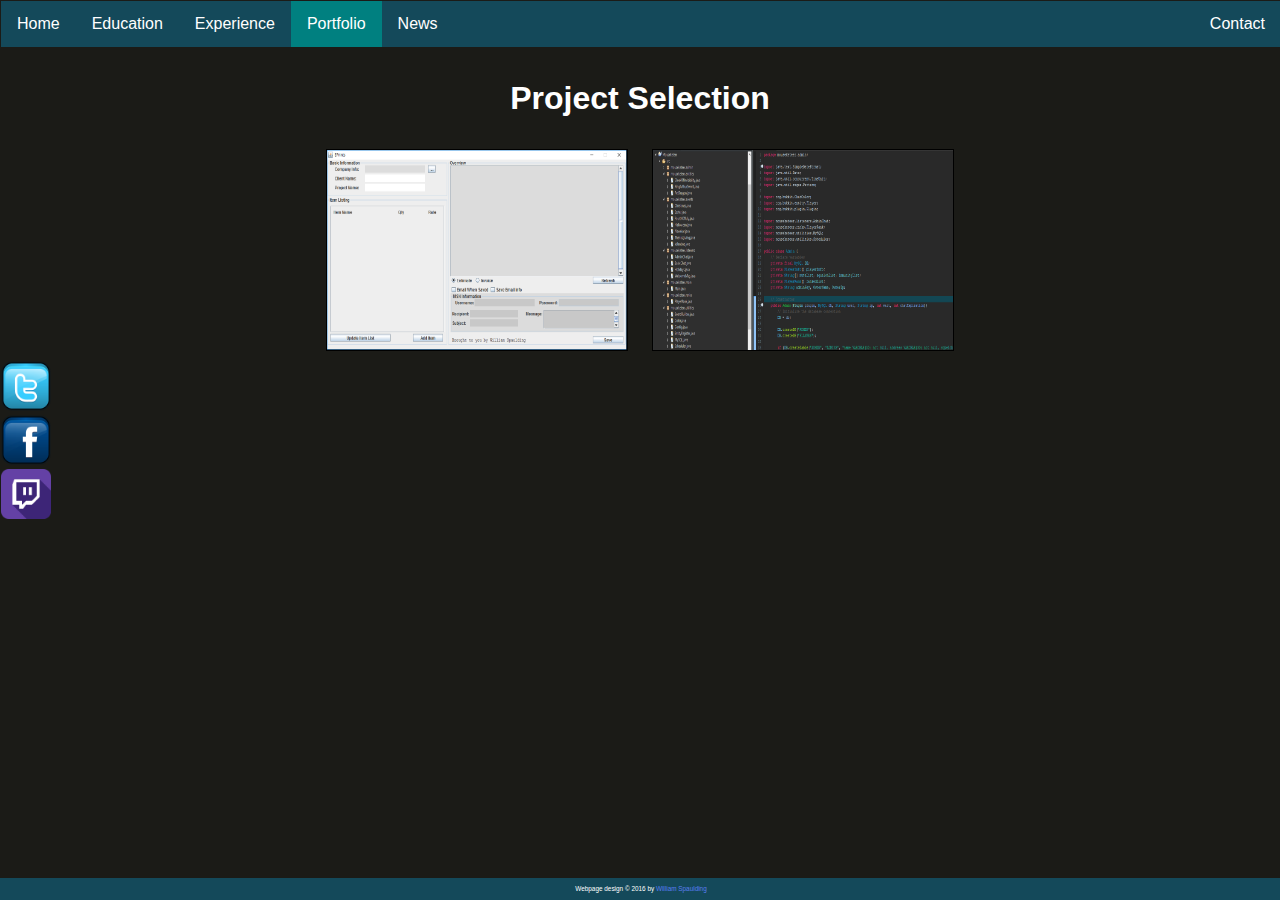
<file: pages/Portfolio/Java.html>
<!DOCTYPE html>

<!--
Project Name: Portfolio
Author: William Spaulding
Description: A portfolio based website.
-->


<html>
	<head>
		<link rel="stylesheet" type="text/css" href="../style.css?v=1.1">
	</head>
	
	<body>
		<!-- Navigation Bar -->
		<div id="navigation">
			<ul>
				<li class="dropdown">
					<a href="../../index.html" class="dropbtn" id="HomeF">Home</a>
				</li>
				<li class="dropdown">
					<a href="javascript:void(0)" class="dropbtn" id="EducationF">Education</a>
					<div class="dropdown-content">
						<a id="Collegiate-School" href="../Education/Collegiate.html">Collegiate</a>
						<a id="Naval-School" href="../Education/Naval.html">Naval</a>
					</div>
				</li>
				<li class="dropdown">
					<a href="../Experience/Experience.html" class="dropbtn" id="ExperienceF">Experience</a>
				</li>
				<li class="dropdown activeDrop">
					<a href="javascript:void(0)" class="dropbtn" id="PortfolioF">Portfolio</a>
					<div class="dropdown-content">
						<a id="Java" href="../Portfolio/Java.html" class="active">Java</a>
						<a id="CSharp" href="../Portfolio/CSharp.html">CSharp</a>
						<a id="VisualBasic" href="../Portfolio/VisualBasic.html">VisualBasic</a>
						<a id="AdobeAnimate" href="../Portfolio/AdobeAnimate.html">Adobe Animate</a>
						<a id="Websites" href="../Portfolio/Websites.html">HTML/CSS/Javascript</a>
					</div>
				</li>
				<li class="dropdown">
					<a href="../News/News.html" class="dropbtn" id="ExperienceF">News</a>
				</li>
				<li class="dropdown right">
					<a href="../Contact/Contact.html" class="dropbtn" id="ContactF">Contact</a>
				</li>
			</ul>
		</div>
		
		<!-- Project Selection Handling -->
		<div id="selection">
			<h1>Project Selection</h1>
			<div id="EPrints" class="select">
				<p>EPrints<br><br>[SELECT]<br>Click for more information!</p>
				<img alt="EPrints" src="../../images/java/EPrints.png" />
			</div>
			<div id="Mouseketeer" class="select">
				<p>Mouseketeer<br><br>[SELECT]<br>Click for more information!</p>
				<img alt="Mouseketeer" src="../../images/java/Mouseketeer.png" />
			</div>
		</div>
		
		<!-- Video Handling -->
		<div id="video2">
			<iframe id="vid" src="https://www.youtube.com/embed/8fpzb0K7Epw" frameborder="0" allowfullscreen></iframe>
		</div>
		
		<!-- Social Media -->
		<div id="sidebar">
			<a href="https://twitter.com/WilliamSpauldi4" target="_blank">
				<img src="../../images/twitter.png" width="50" height="50" alt="twitter link"/>
			</a>
			<a href="https://www.facebook.com/profile.php?id=100009659238834" target="_blank">
				<img src="../../images/facebook.png" width="50" height="50" alt="facebook link"/>
			</a>
			<a href="https://twitch.tv/MistrMouse" target="_blank">
				<img src="../../images/twitch.png" width="50" height="50" alt="facebook link"/>
			</a>
		</div>
			
		<!-- Copyright/Other -->
		<div id="footer">
			<p>Webpage design &#169; 2016 by <a href="mailto:spauldingwm@gmail.com">William Spaulding</a></p>
		</div>
		
		<!-- Javascript load -->
		<script src="../../javascript/video.js"></script>
		<script src="../../javascript/projects.js"></script>
	</body>
</html>
</file>
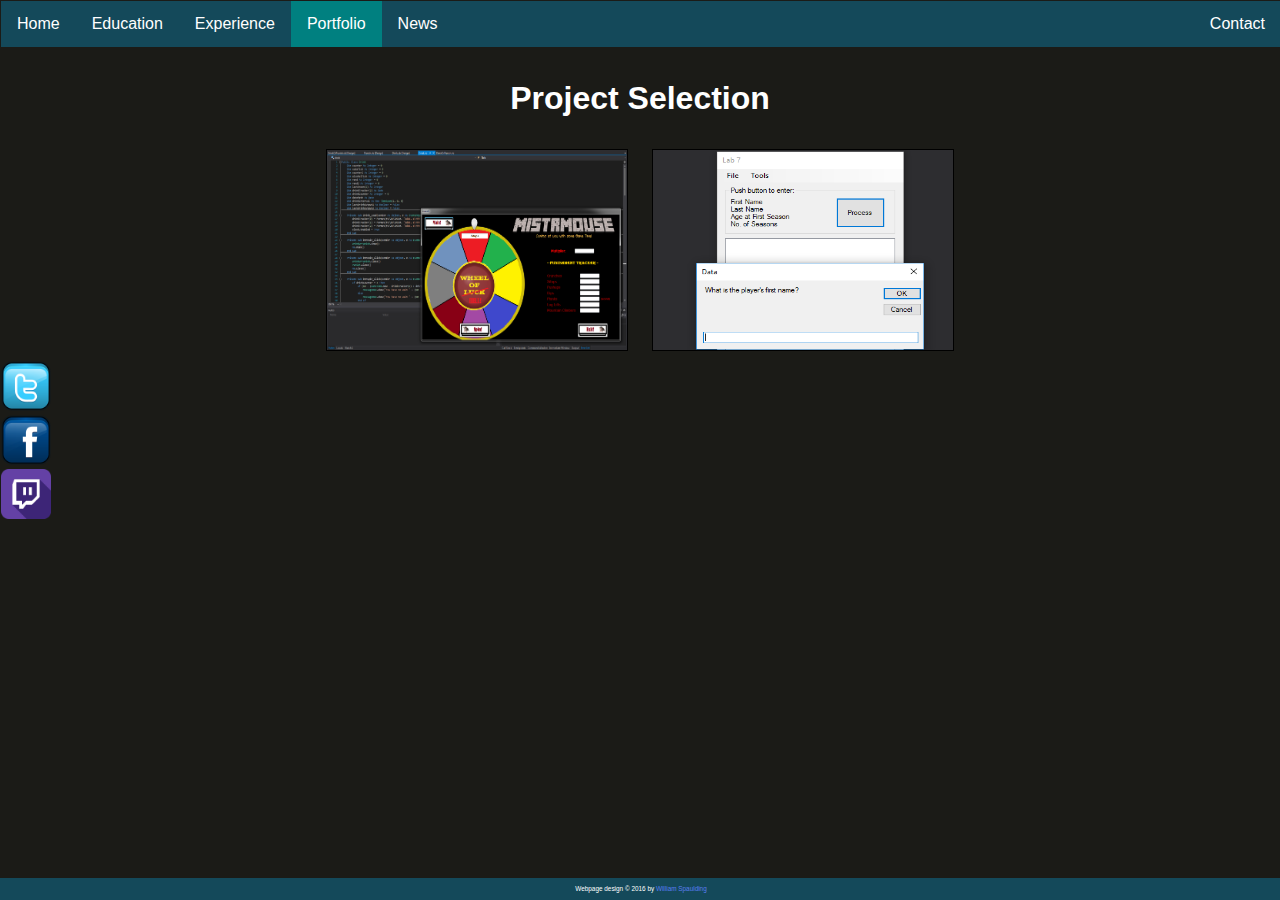
<file: pages/Portfolio/VisualBasic.html>
<!DOCTYPE html>

<!--
Project Name: Portfolio
Author: William Spaulding
Description: A portfolio based website.
-->


<html>
	<head>
		<link rel="stylesheet" type="text/css" href="../style.css?v=1.1">
	</head>
	
	<body>
		<!-- Navigation Bar -->
		<div id="navigation">
			<ul>
				<li class="dropdown">
					<a href="../../index.html" class="dropbtn" id="HomeF">Home</a>
				</li>
				<li class="dropdown">
					<a href="javascript:void(0)" class="dropbtn" id="EducationF">Education</a>
					<div class="dropdown-content">
						<a id="Collegiate-School" href="../Education/Collegiate.html">Collegiate</a>
						<a id="Naval-School" href="../Education/Naval.html">Naval</a>
					</div>
				</li>
				<li class="dropdown">
					<a href="../Experience/Experience.html" class="dropbtn" id="ExperienceF">Experience</a>
				</li>
				<li class="dropdown activeDrop">
					<a href="javascript:void(0)" class="dropbtn" id="PortfolioF">Portfolio</a>
					<div class="dropdown-content">
						<a id="Java" href="../Portfolio/Java.html">Java</a>
						<a id="CSharp" href="../Portfolio/CSharp.html">CSharp</a>
						<a id="VisualBasic" href="../Portfolio/VisualBasic.html" class="active">VisualBasic</a>
						<a id="AdobeAnimate" href="../Portfolio/AdobeAnimate.html">Adobe Animate</a>
						<a id="Websites" href="../Portfolio/Websites.html">HTML/CSS/Javascript</a>
					</div>
				</li>
				<li class="dropdown">
					<a href="../News/News.html" class="dropbtn" id="ExperienceF">News</a>
				</li>
				<li class="dropdown right">
					<a href="../Contact/Contact.html" class="dropbtn" id="ContactF">Contact</a>
				</li>
			</ul>
		</div>
		
		<!-- Project Selection Handling -->
		<div id="selection">
			<h1>Project Selection</h1>
			<div id="MouseApps" class="select">
				<p>MouseApps<br><br>[SELECT]<br>Click for more information!</p>
				<img alt="MouseApps" src="../../images/visualbasic/MouseApps.png" />
			</div>
			<div id="SoccerStats" class="select">
				<p>SoccerStats<br><br>[SELECT]<br>Click for more information!</p>
				<img alt="SoccerStats" src="../../images/visualbasic/SoccerStats.png" />
			</div>
		</div>
		
		<!-- Video Handling -->
		<div id="video2">
			<iframe id="vid" src="https://www.youtube.com/embed/8fpzb0K7Epw" frameborder="0" allowfullscreen></iframe>
		</div>
		
		<!-- Social Media -->
		<div id="sidebar">
			<a href="https://twitter.com/WilliamSpauldi4" target="_blank">
				<img src="../../images/twitter.png" width="50" height="50" alt="twitter link"/>
			</a>
			<a href="https://www.facebook.com/profile.php?id=100009659238834" target="_blank">
				<img src="../../images/facebook.png" width="50" height="50" alt="facebook link"/>
			</a>
			<a href="https://twitch.tv/MistrMouse" target="_blank">
				<img src="../../images/twitch.png" width="50" height="50" alt="facebook link"/>
			</a>
		</div>
			
		<!-- Copyright/Other -->
		<div id="footer">
			<p>Webpage design &#169; 2016 by <a href="mailto:spauldingwm@gmail.com">William Spaulding</a></p>
		</div>
		
		<!-- Javascript load -->
		<script src="../../javascript/video.js"></script>
		<script src="../../javascript/projects.js"></script>
	</body>
</html>
</file>
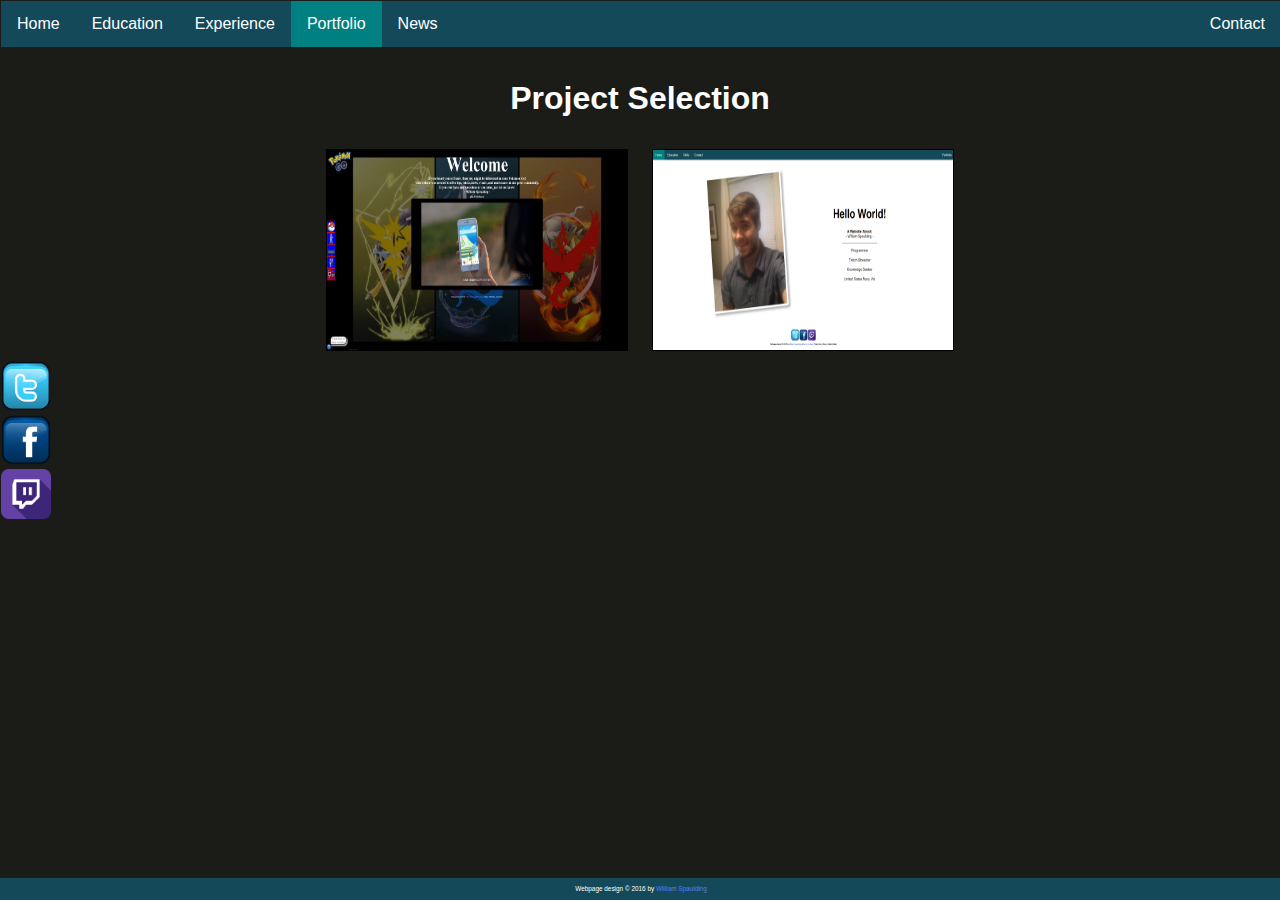
<file: pages/Portfolio/Websites.html>
<!DOCTYPE html>

<!--
Project Name: Portfolio
Author: William Spaulding
Description: A portfolio based website.
-->


<html>
	<head>
		<link rel="stylesheet" type="text/css" href="../style.css?v=1.1">
	</head>
	
	<body>
		<!-- Navigation Bar -->
		<div id="navigation">
			<ul>
				<li class="dropdown">
					<a href="../../index.html" class="dropbtn" id="HomeF">Home</a>
				</li>
				<li class="dropdown">
					<a href="javascript:void(0)" class="dropbtn" id="EducationF">Education</a>
					<div class="dropdown-content">
						<a id="Collegiate-School" href="../Education/Collegiate.html">Collegiate</a>
						<a id="Naval-School" href="../Education/Naval.html">Naval</a>
					</div>
				</li>
				<li class="dropdown">
					<a href="../Experience/Experience.html" class="dropbtn" id="ExperienceF">Experience</a>
				</li>
				<li class="dropdown activeDrop">
					<a href="javascript:void(0)" class="dropbtn" id="PortfolioF">Portfolio</a>
					<div class="dropdown-content">
						<a id="Java" href="../Portfolio/Java.html">Java</a>
						<a id="CSharp" href="../Portfolio/CSharp.html">CSharp</a>
						<a id="VisualBasic" href="../Portfolio/VisualBasic.html">VisualBasic</a>
						<a id="AdobeAnimate" href="../Portfolio/AdobeAnimate.html">Adobe Animate</a>
						<a id="Websites" href="../Portfolio/Websites.html" class="active">HTML/CSS/Javascript</a>
					</div>
				</li>
				<li class="dropdown">
					<a href="../News/News.html" class="dropbtn" id="ExperienceF">News</a>
				</li>
				<li class="dropdown right">
					<a href="../Contact/Contact.html" class="dropbtn" id="ContactF">Contact</a>
				</li>
			</ul>
		</div>
		
		<!-- Project Selection Handling -->
		<div id="selection">
			<h1>Project Selection</h1>
			<div id="ChicaGoGaming" class="select">
				<p>ChicaGoGaming Website<br><br>[SELECT]<br>Click for more information!</p>
				<img alt="ChicaGoGaming" src="../../images/website/ChicaGoGaming.jpg" />
			</div>
			<div id="Portfolio" class="select">
				<p>Portfolio Website<br><br>[SELECT]<br>Click for more information!</p>
				<img alt="Portfolio" src="../../images/website/Portfolio.png" />
			</div>
		</div>
		
		<!-- Video Handling -->
		<div id="video2">
			<iframe id="vid" src="https://www.youtube.com/embed/8fpzb0K7Epw" frameborder="0" allowfullscreen></iframe>
		</div>
		
		<!-- Social Media -->
		<div id="sidebar">
			<a href="https://twitter.com/WilliamSpauldi4" target="_blank">
				<img src="../../images/twitter.png" width="50" height="50" alt="twitter link"/>
			</a>
			<a href="https://www.facebook.com/profile.php?id=100009659238834" target="_blank">
				<img src="../../images/facebook.png" width="50" height="50" alt="facebook link"/>
			</a>
			<a href="https://twitch.tv/MistrMouse" target="_blank">
				<img src="../../images/twitch.png" width="50" height="50" alt="facebook link"/>
			</a>
		</div>
			
		<!-- Copyright/Other -->
		<div id="footer">
			<p>Webpage design &#169; 2016 by <a href="mailto:spauldingwm@gmail.com">William Spaulding</a></p>
		</div>
		
		<!-- Javascript load -->
		<script src="../../javascript/video.js"></script>
		<script src="../../javascript/projects.js"></script>
	</body>
</html>
</file>
<file: pages/style.css>
/* Text Format */
body {
	font-family: Arial, Helvetica, sans-serif;
	background-color: #1B1B17;
}

a {
	color: #5b7ef0;
	text-decoration: none;
}

/* Editing tools */
div {
	border-width: 1px;
	border-style: dashed;
	border-color: transparent;
	/*border-radius: 10px;*/
}

.right {
	float: right;
}

.center {
	text-align: center;
}

.indent {
	text-indent: 30px;
}

.nomargin {
	margin: 0;
}

/* Navigation Bar */

#navigation {
	position: fixed;
	width: 100%;
	min-width: 600px;
	top: 0;
	left: 0;
	z-index: 3;
}

#navigation li:not(.right) {
	float: left;
}

#navigation ul {
    list-style-type: none;
    margin: 0;
    padding: 0;
    overflow: hidden;
    background-color: #14495A;
	width: 100%;
}

li a, .dropbtn {
    display: block;
    color: white;
    text-align: center;
    padding: 14px 16px;
    text-decoration: none;
}

li a:hover, .dropdown:hover .dropbtn {
    background-color: #20B2AA;
}

.activeDrop {
	background-color: #008080;
}

li.dropdown {
    display: block;
}

.dropdown-content {
    display: none;
    position: absolute;
    background-color: #f9f9f9;
    min-width: 160px;
    box-shadow: 0px 8px 16px 0px rgba(0,0,0,0.2);
    z-index: 1;
}

.dropdown-content a.active {
	background-color: dimgray;
}

.dropdown-content a {
    color: black;
    padding: 12px 16px;
    text-decoration: none;
    display: block;
    text-align: left;
	background-color: white;
}

.dropdown-content a:hover {
	background-color: darkgray;
}

.dropdown:hover .dropdown-content {
    display: block;
}

/* Classes and ID Containers */

#content {
	position: relative;
	top: 100px;
	left: 0;
	right: 0;
	bottom: 0;
	margin: auto;
	margin-bottom: 200px;
	width: 750px;
	background-color: gray;
	z-index: 0;
}

#content h1 {
	text-align: center;
}

#content p {
	margin: 30px;
}

#navypier {
	position: relative;
	float: right;
	top: -50px;
	right: -50px;
	height: 150px;
	width: 400px;
	border-radius: 25px;
	box-shadow: 10px 10px 5px black;
}

#wrapper1 {
	position: fixed;
	top: 50px;
	right: 3px;
	bottom: 25px;
	height: auto;
	width: 300px;
	overflow: hidden;
	background-color: #14495A;
	z-index: 1;
}

#skillbar {
	position: relative;
	left: 0;
	top: 0;
	right: -15px;
	height: calc(100% + 14px);
	width: 315px;
	overflow: scroll;
}

#skillbar h1 {
	background-color: #163838;
	margin: 0 5px 0 0;
}

#skillbar a {
	display: block;
	border-color: black;
	border-width: 1px;
	border-style: solid;
    background-color: #008080;
    text-align: center;
    padding: 14px 16px;
	margin-bottom: 2px;
	margin-right: 5px;
	color: white;
}

#skillbar a:hover{
	background-color: #20B2AA;
}

#sidebar {
	position: fixed;
	left: 0;
	top: 40%;
	width: 50px;
	z-index: 1;
}

#sidebar a {
	display: block;
}

#email {
	position: relative;
	width: 600px;
	top: 0;
	left: 0;
	right: 0;
	margin: auto;
	color: black;
	padding-bottom: 50px;
	z-index: 1;
}

#footer {
	position: fixed;
	left: 0;
	bottom: 0;
	height: 20px;
	width: 100%;
	font-size: 50%;
	text-align: center;
	vertical-align: bottom;
	overflow: hidden;
	font-size: .5vw;
	color: white;
	background-color: #14495A;
	z-index: 2;
}

#resume {
	position: absolute;
	background-color: black;
	width: 200px;
	height: 300px;
	top: 0;
	left: 0;
	right: 0;
	bottom: 0;
	margin: auto;
	margin-right: 100px;
}

#resume p {
	position: relative;
	text-align: center;
	color: white;
	z-index: 0;
}

#resume img {
	position: absolute;
	right: -100px;
	width: 200px;
	height: 300px;
	z-index: 1;
}

#resume img:hover {
	opacity: .5;
}

#selection {
	position: relative;
	top: 50px;
	right: 0;
	left: 0;
	bottom: 0;
	margin: auto;
	color: white;
	text-align: center;
}

.select {
	position: relative;
	display: inline-block;
	width: 300px;
	height: 200px;
	background-color: black;
	margin: 10px;
}

.select p {
	position: absolute;
	top: 25px;
	left: 50px;
	color: white;
	z-index: 0;
}

.select img {
	position: absolute;
	display: inline-block;
	top: -10px;
	left: -10px;
	margin: 10px;
	width: 300px;
	height: 200px;
	z-index: 1;
}

.select img:hover {
	opacity: .5;
}

#vid {
	width: 720px;
	height: 405px;
}

#video {
	position: absolute;
	height: 100%;
	width: 100%;
	background-color: black;
	opacity: .5;
}

#video2 {
	position: relative;
	margin-top: 100px;
	text-align: center;
}

@media only screen and (max-width:1300px){
	#wrapper1 {
		display: none;
	}
	#resume {
		display: none;
	}
}

/* Home Video Introduction */
.videoContainer {
	position: fixed;
	width: 100%;
	height: 100%;
	top: 0;
	right: 0;
	bottom: 0;
	left: 0;
	margin: auto;
	z-index: 10;
}

.videoContainer video {
	position: absolute;
	top: 0;
	right: 0;
	bottom: 0;
	left: 0;
	margin: auto;
	width: 800px;
	height: 400px;
	position: absolute;
	background-color: black;
	border-color: black;
	border-radius: 10px;
	padding: 20px;
	z-index: 7;
}

.videoContainer .overlay img {
	position: absolute;
	top: 0;
	right: 0;
	bottom: 0;
	left: 0;
	margin: auto;
	width: 200px;
	height: 200px;
	background-color: black;
	border-color: black;
	border-radius: 10px;
	padding: 20px;
	opacity: .5;
	z-index: 6;
}

.videoContainer .background {
	width: 100%;
	height: 100%;
	background-color: black;
	opacity: .5;
	z-index: 5;
}

.videoContainer .exit {
	position: absolute;
	width: 875px;
	height: 475px;
	top: 0;
	right: 0;
	bottom: 0;
	left: 0;
	margin: auto;
}

.videoContainer .exit img {
	position: relative;
	width: 50px;
	height: 50px;
	float: right;
	opacity: .5;
	z-index: 8;
}

.videoContainer img:hover {
	opacity: 1;
}

/* Multiple IMG Transition Calculation 
While: n = number of images
imgBounds = 100% / n
no. Of classes = n
delay = (animation duration / n) * (imageNumber - 1)

i.e. Two Images -
imgBounds = 100% / 2 = 50% 

This means that there will be a new image start transition
every 50% that passes, but only when we deal with the delay.

0% - keyframeMin%
50% - keyframeMax%

For the keyframe, these are where you will want to transition
the images. Keep in mind, you will have to make more instances
if you care to allow for -webkit-, -moz-, and -o-.

@keyframes img {
	0%	{opacity: 0;}
	2%	{opacity: .2;}
	4%	{opacity: .4;}
	6%	{opacity: .6;}
	8%	{opacity: .8;}
	10%	{opacity: 1;}
	42%	{opacity: .8;}
	44%	{opacity: .6;}
	46%	{opacity: .4;}
	48%	{opacity: .2;}
	50% {opacity: 0;}
}

Then, for the animation, we have a class for each animation and 
create a delay according to how many images we have:

.animation .img1 {
	opacity: 0;
	animation: img 20s infinite;
}

.animation .img2 {
	opacity: 0;
	animation: img 20s 10s infinite;
}

Another thing to keep in mind, the container that you are placing the
images inside needs to apply the following:

.animation .img {
	position: absolute;
}

I also suggest adding parameters for width, height, and even border-radius,
but from this point the display elements are all on you!

For the HTML code, the structure should look like this:

		<div class="animation">
			<div class="img1">
				<image src="images/test1.png"/>
			</div>
			<div class="img2">
				<image src="images/test2.png"/>
			</div>
		</div>

Good Luck!

*/

/* Transition Keyframe */ 

@keyframes imgTrans {
	0%	{opacity: 0;}
	1%	{opacity: .2;}
	2%	{opacity: .4;}
	3%	{opacity: .6;}
	4%	{opacity: .8;}
	5%	{opacity: 1;}
	20%	{opacity: 1;}
	21%	{opacity: .8;}
	22%	{opacity: .6;}
	23%	{opacity: .4;}
	24%	{opacity: .2;}
	25%	{opacity: 0;}
}

/* IMG Transition Classes and IDs */
#animation {
	position: relative;
	float: right;
	height: 200px;
	width: 300px;
	left: -100px;
}

#animation img {
	position: absolute;
	top: -85px;
	left: 150px;
	right: 0;
	bottom: 0;
	margin: auto;
	max-height: 200px;
	border-radius: 25px;
}

#animation .img1 {
	opacity: 0;
	animation: imgTrans 40s 0s linear infinite;
}

#animation .img2 {
	opacity: 0;
	animation: imgTrans 40s 10s linear infinite;
	left: 100px;
}

#animation .img3 {
	opacity: 0;
	animation: imgTrans 40s 20s linear infinite;
	left: 100px;
}

#animation .img4 {
	opacity: 0;
	animation: imgTrans 40s 30s linear infinite;
}

#animation .frame {
	border-width: 10px;
	border-style: solid;
	border-color: #ffffff;
	box-shadow: 10px 10px 15px rgba(0,0,0,.3);
	margin: 20px;
	margin-bottom: 30px;
	margin-top: 100px;
}
</file>
